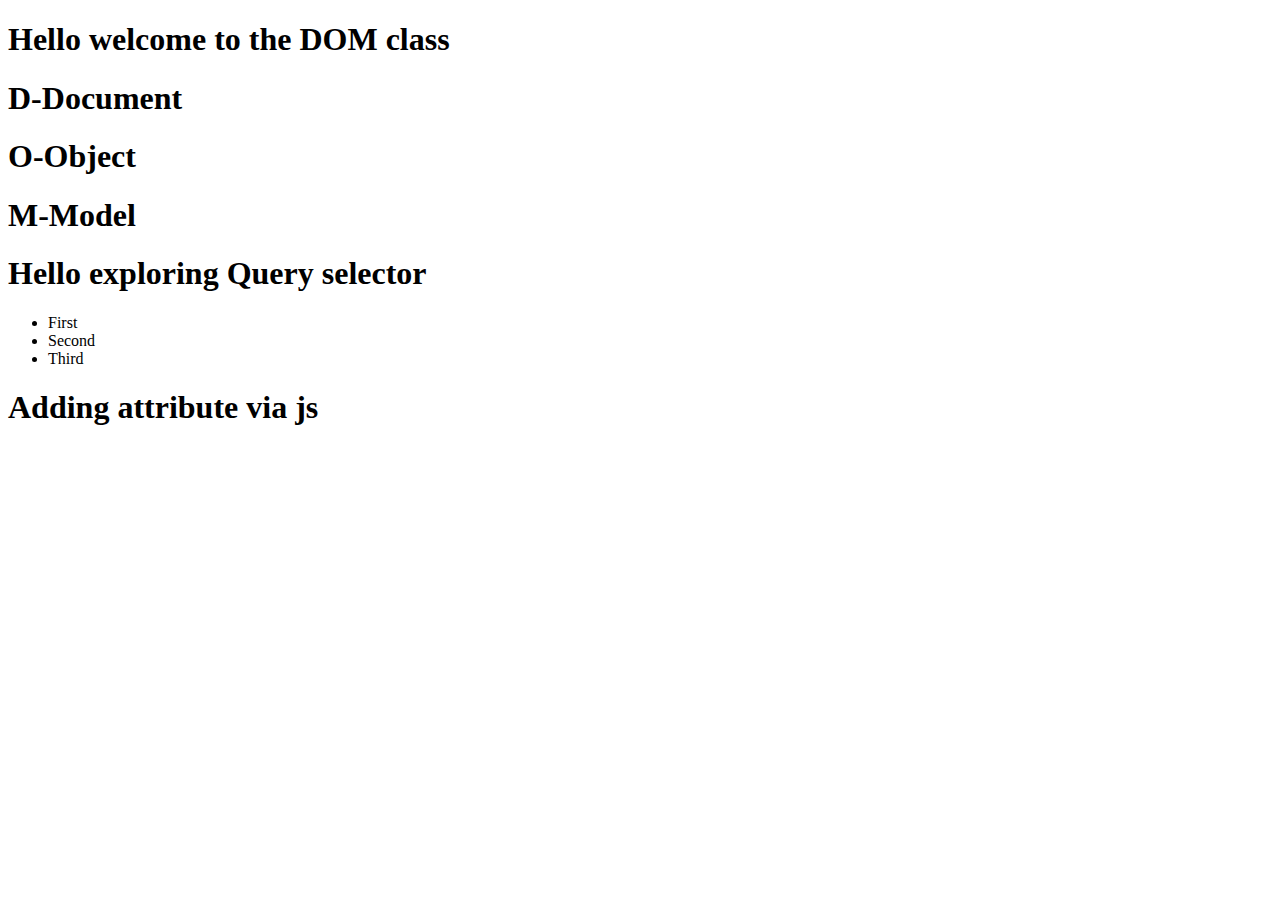
<file: index.html>
<!DOCTYPE html>
<html lang="en">

<head>
    <meta charset="UTF-8">
    <meta http-equiv="X-UA-Compatible" content="IE=edge">
    <meta name="viewport" content="width=device-width, initial-scale=1.0">
    <title>Exploring DOM</title>
    <link rel="stylesheet" href="style.css">
</head>

<body>

    <section>
        <h1 id="heading">Hello welcome to the DOM class</h1>
        <h1 class="test">D-Document</h1>
        <h1 class="test">O-Object</h1>
        <h1 class="test">M-Model</h1>
    </section>
    <section id="section-container">
        <div>
            <h1 class="first-heading">Hello exploring Query selector</h1>
            <ul id="container-details">
                <li class="li-container">First</li>
                <li class="li-container">Second</li>
                <li class="li-container">Third</li>
            </ul>
            <h1 id="attribute">Adding attribute via js</h1>
        </div>
    </section>

    <script src="index.js"></script>
</body>

</html>
</file>
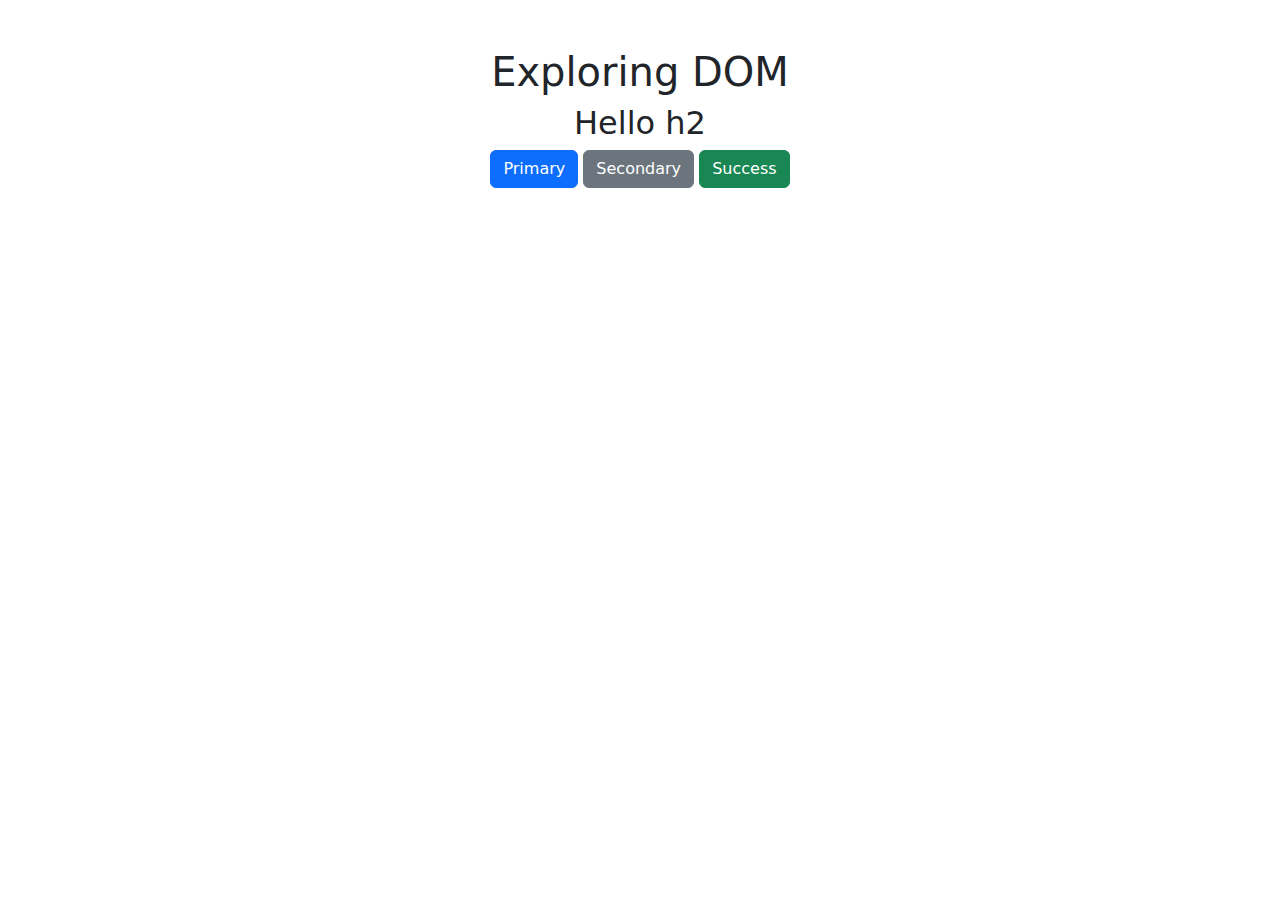
<file: event.html>
<!DOCTYPE html>
<html lang="en">

<head>
    <meta charset="UTF-8" />
    <meta http-equiv="X-UA-Compatible" content="IE=edge" />
    <meta name="viewport" content="width=device-width, initial-scale=1.0" />
    <title>Exploring DOM Evenets</title>
    <link rel="stylesheet" href="	https://cdn.jsdelivr.net/npm/bootstrap@5.3.0-alpha1/dist/css/bootstrap.min.css" />
</head>

<body>
    <section class="text-center mt-5">
        <h1 id="heading">Exploring DOM</h1>
        <h2 id="h2-container">Hello h2</h2>
        <div id="container">
            <button onclick="makeRed()" type="button" class="btn btn-primary">
                Primary
            </button>
            <button id="blue-btn" type="button" class="btn btn-secondary">
                Secondary
            </button>
            <button id="btn-success" type="button" class="btn btn-success">
                Success
            </button>
        </div>
    </section>
    <script src="./events.js"></script>
</body>

</html>
</file>
<file: style.css>
.myclass{
    background-color: brown;

}
.hello{
    text-align: center;
}
</file>
